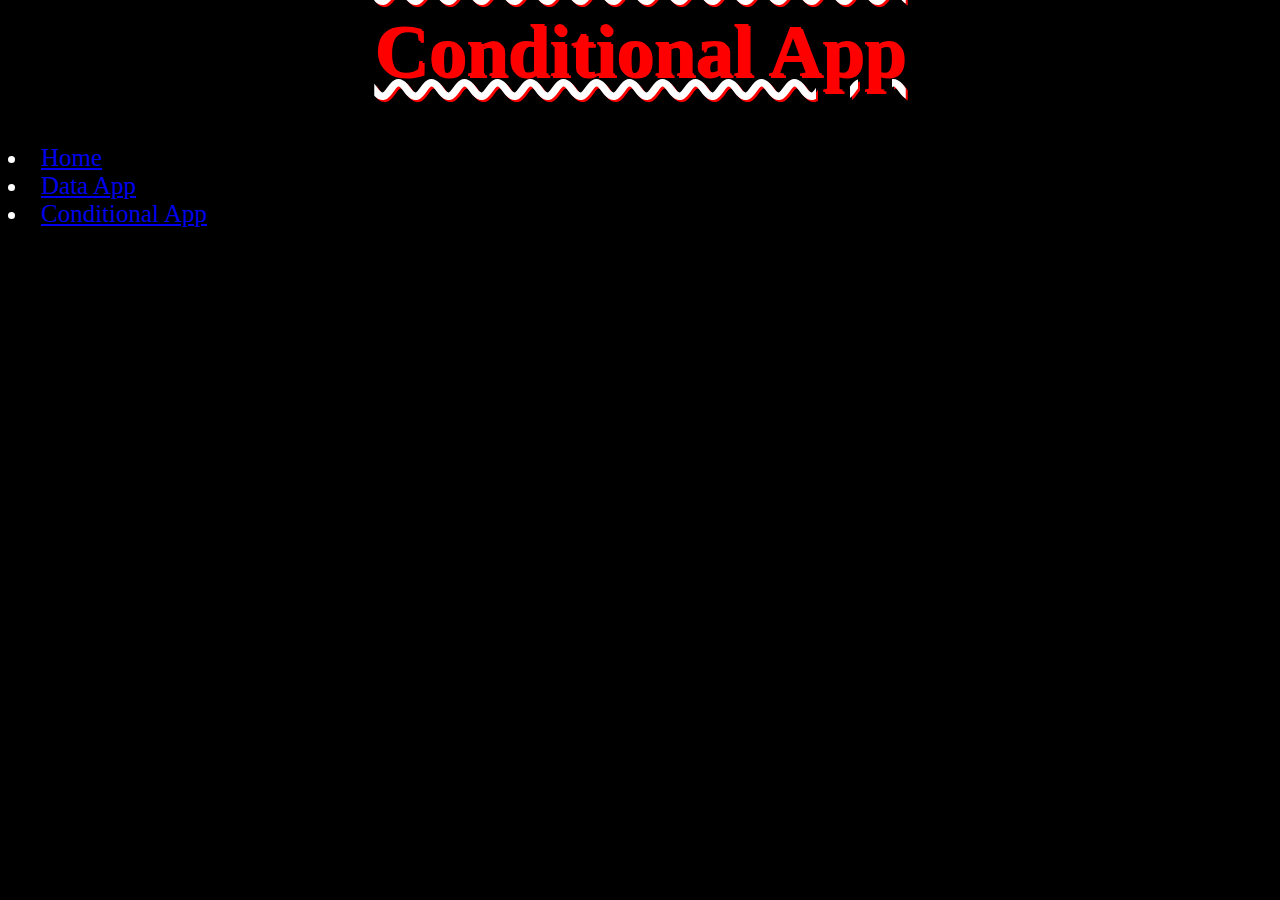
<file: conditionalApp.html>
<html>
  <head> <link rel="stylesheet" href="conditionalApp.css">
<title> conditionalApp </title>
  </head>

  <body>
    <center>
    <h1> Conditional App </h1>
     <li><a href="index.html">Home</a></li>
  <li><a href="dataApp.html">Data App</a></li>
  <li><a href="conditionalApp.html">Conditional App</a></li>
    <br>
<iframe width="392" height="620" style="border: 0px;" src="https://studio.code.org/projects/applab/tD4D_oCdw-NdUDtOi7FtAiuYA2Lq55TyI4ME8bjb8K2/embed?nosource"></iframe>
  </body>
</
</file>
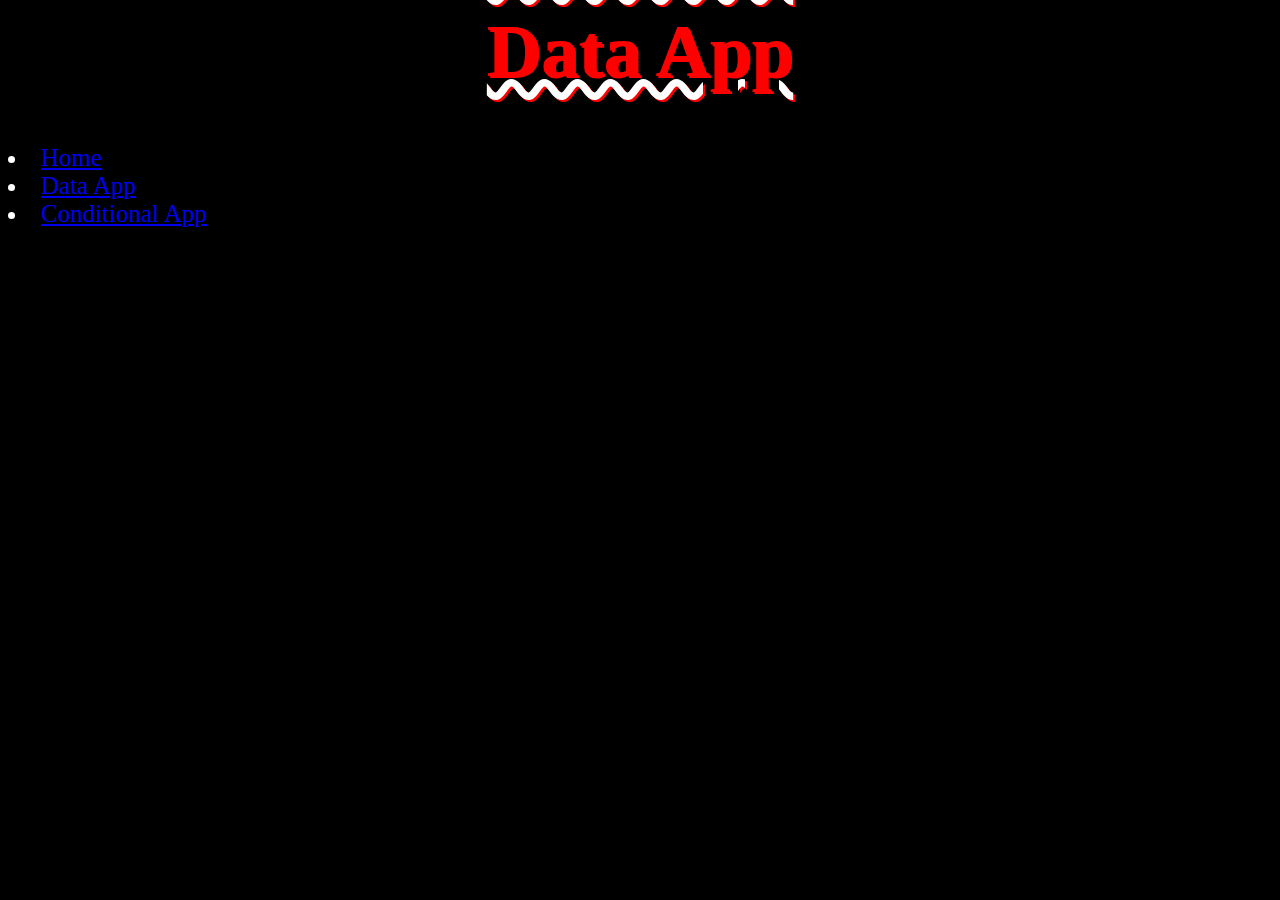
<file: dataApp.html>
<head> <link rel="stylesheet" href="dataApp.css">
<title> dataApp </title>
  </head>

<html>
  <body>
    <center>
    <h1> Data App </h1>
     <li><a href="index.html">Home</a></li>
  <li><a href="dataApp.html">Data App</a></li>
  <li><a href="conditionalApp.html">Conditional App</a></li>
    <br>
<iframe width="392" height="620" style="border: 0px;" src="https://studio.code.org/projects/applab/K_klSEcxoek0ZKaP7rqs1ZKiVcp0dnhxTao30GJAPgw/embed?nosource"></iframe>
  </body>
</
</file>
<file: conditionalApp.css>
h1{
  color: red;
  font-size: 75px;
  text-align: center;
  text-decoration-line: overline underline;
  text-decoration-style: wavy;
  text-decoration-color: white; 
  text-shadow: 2px 2px;
  text-shadow-color: white
}

img{
  width: 50%;
}

li{
  color: white;
  font-size: 25px;
  text-align: left;
}

body{
  background-color: black;
}

src {
  border-radius: 8px;
  border: dashed white 4px;
}
</file>
<file: dataApp.css>
h1{
  color: red;
  font-size: 75px;
  text-align: center;
  text-decoration-line: overline underline;
  text-decoration-style: wavy;
  text-decoration-color: white; 
  text-shadow: 2px 2px;
  text-shadow-color: white
}

li{
  color: white;
  font-size: 25px;
  text-align: left;
}


img{
  width: 50%;
}

body{
  background-color: black;
}

src {
  border-radius: 8px;
  border: dashed white 4px;
}
</file>
